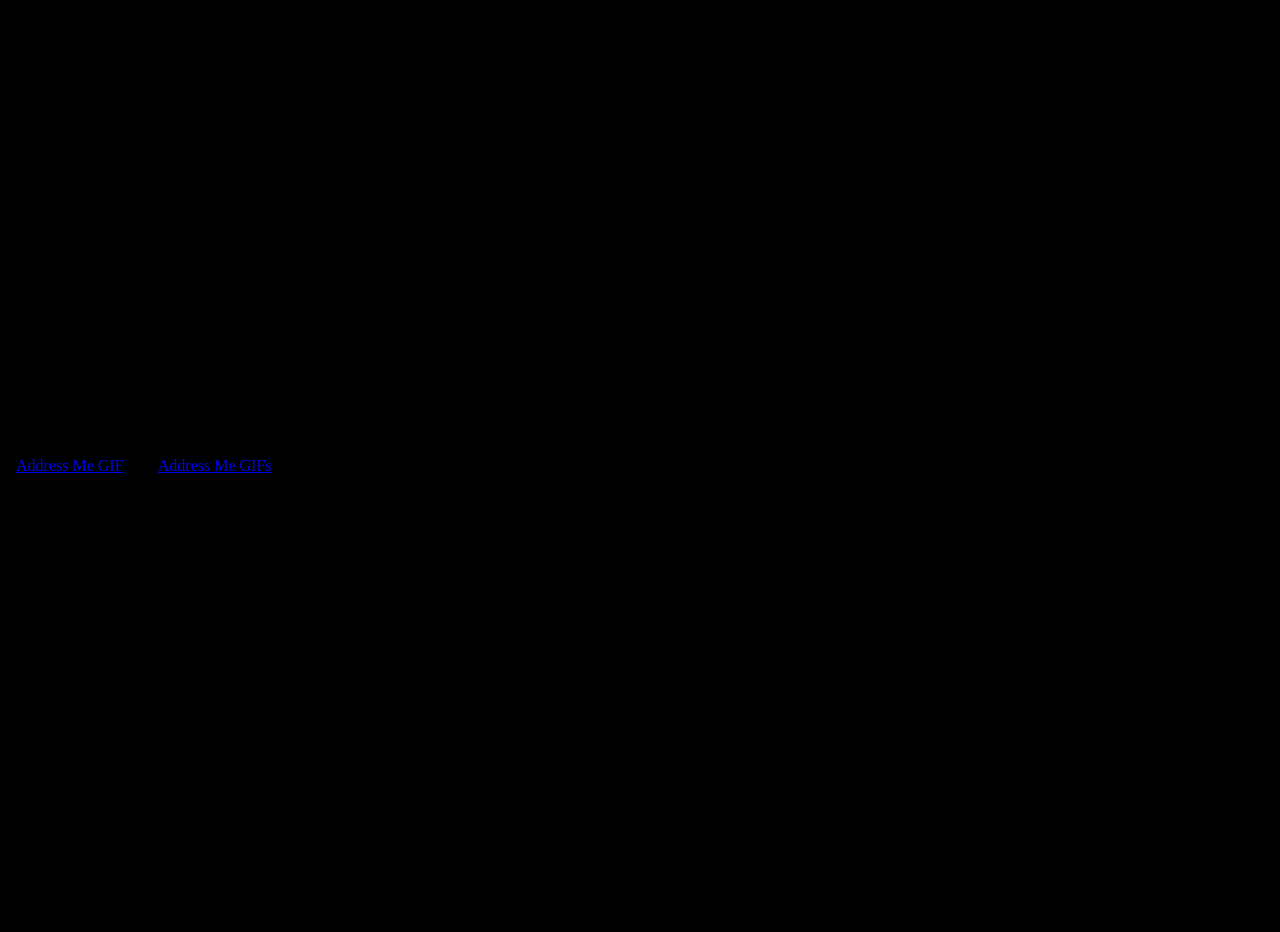
<file: index.html>
<!DOCTYPE html>
<html lang="en">

<head>
    <meta charset="UTF-8">
    <meta name="viewport" content="width=device-width, initial-scale=1.0">
    <title>Elephant in the room</title>
    <link rel="icon" type="image/png" href="./elephant.svg"/>
    <link rel="stylesheet" type="text/css" href="./index.css" />
</head>

<body>
    <div class="tenor-gif-embed" data-postid="3314967408153193330" data-share-method="host" data-aspect-ratio="1.33871"
        data-width="100%"><a href="https://tenor.com/view/address-me-gif-3314967408153193330">Address Me GIF</a>from <a
            href="https://tenor.com/search/address+me-gifs">Address Me GIFs</a></div>
    <script type="text/javascript" async src="https://tenor.com/embed.js"></script>
</body>

</html>
</file>
<file: index.css>
body{
    margin:0;
    height: 100vh;
    display: flex;
    flex-direction: column;
    justify-content: center;
    margin: 1rem;
    background-color: black;
}
</file>
